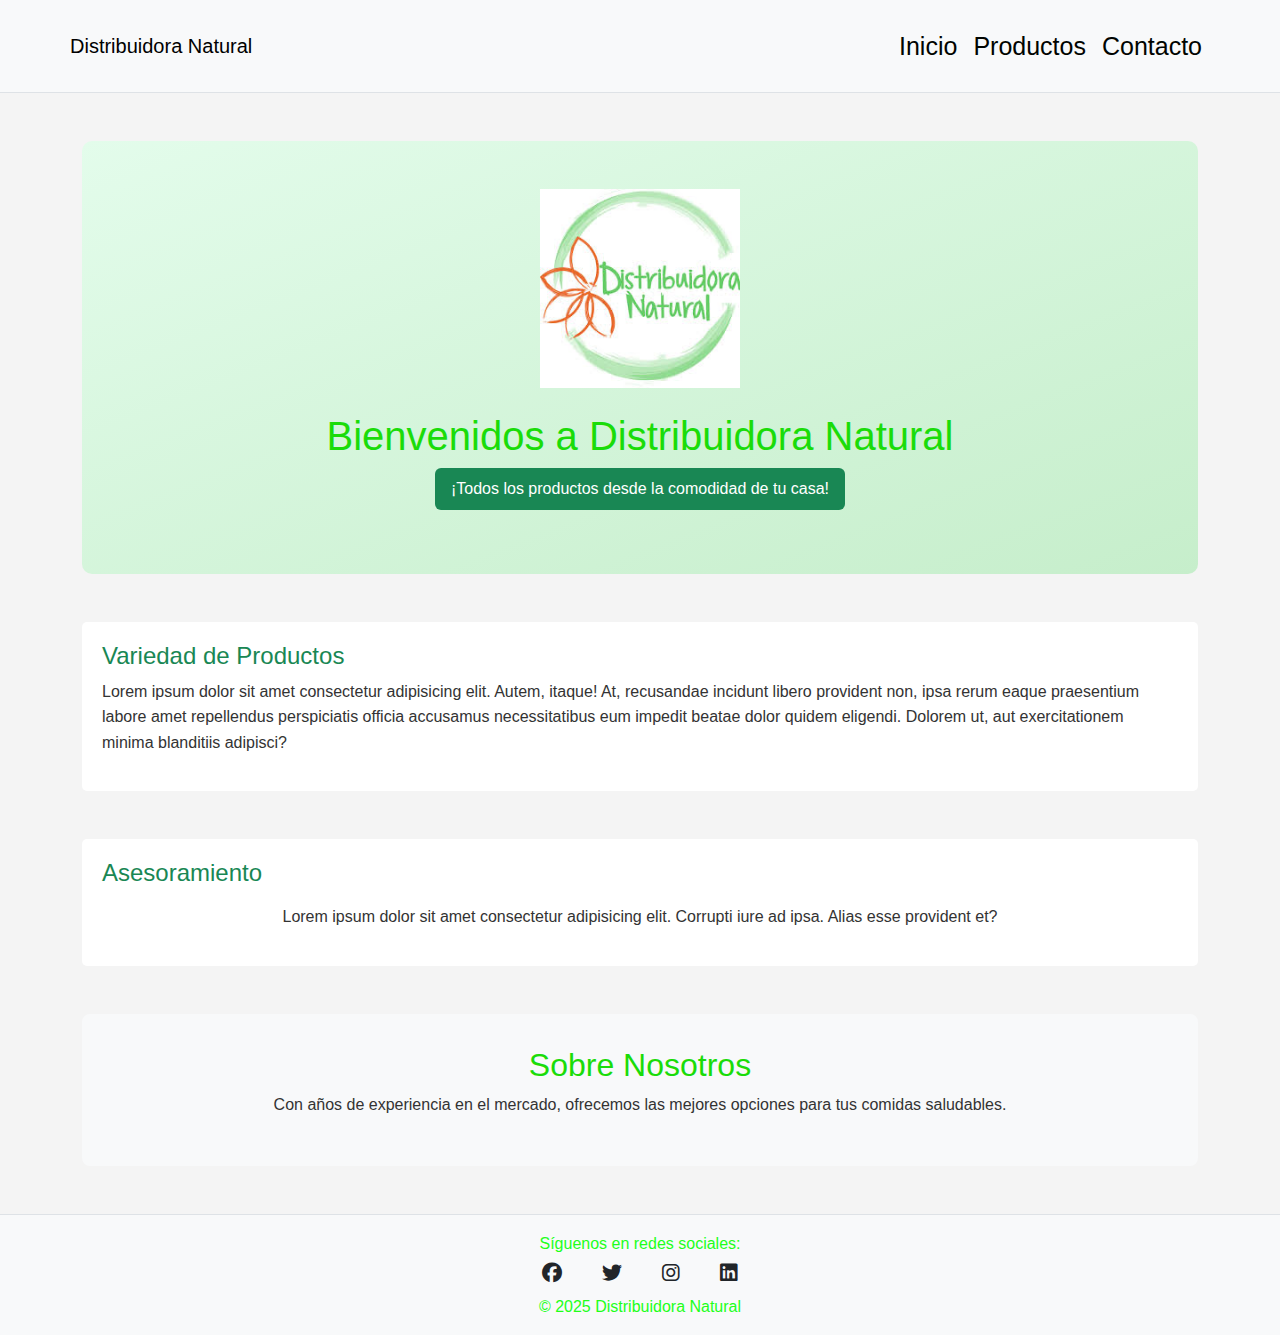
<file: index.html>
<!DOCTYPE html>
<html lang="es">
<head>
  <meta charset="UTF-8">
  <meta name="viewport" content="width=device-width, initial-scale=1">
  <title>Distribuidora Natural</title>
  <link rel="stylesheet" href="https://cdnjs.cloudflare.com/ajax/libs/font-awesome/6.5.0/css/all.min.css">
  <link href="https://cdn.jsdelivr.net/npm/bootstrap@5.3.3/dist/css/bootstrap.min.css" rel="stylesheet">
  <link rel="stylesheet" href="style.css"> 
</head>
<body>

  <!-- ======= HEADER ======= -->
  <header class="bg-light border-bottom">
    <nav class="navbar navbar-expand-lg navbar-light container">
      <a class="navbar-brand" href="#">Distribuidora Natural</a>
      <button class="navbar-toggler" type="button" data-bs-toggle="collapse" data-bs-target="#navbarNav">
        <span class="navbar-toggler-icon"></span>
      </button>
      <div class="collapse navbar-collapse" id="navbarNav">
        <ul class="navbar-nav ms-auto">
          <li class="nav-item"><a class="nav-link" href="index.html">Inicio</a></li>
          <li class="nav-item"><a class="nav-link" href="productos.html">Productos</a></li>
          <li class="nav-item"><a class="nav-link" href="contacto.html">Contacto</a></li>
        </ul>
      </div>
    </nav>
  </header>

  <!-- ======= MAIN ======= -->
  <main class="container my-5">

    <!-- HERO -->
    <section id="hero" class="text-center">
      <img src="img/logo.jpg" alt="Logo" class="img-fluid mb-4" style="max-width: 200px;">
      <h1>Bienvenidos a Distribuidora Natural</h1>
      <p class="bg-success text-white py-2 px-3 rounded">¡Todos los productos desde la comodidad de tu casa!</p>
    </section>

    <!-- INFO -->
    <section class="my-5">
      <h4 class="text-success">Variedad de Productos</h4>
      <p text-center m-3>Lorem ipsum dolor sit amet consectetur adipisicing elit. Autem, itaque! At, recusandae incidunt libero provident non, ipsa rerum eaque praesentium labore amet repellendus perspiciatis officia accusamus necessitatibus eum impedit beatae dolor quidem eligendi. Dolorem ut, aut exercitationem minima blanditiis adipisci?</p>
    </section>

    <section class="my-5">
      <h4 class="text-success">Asesoramiento</h4>
      <p class="text-center m-3">Lorem ipsum dolor sit amet consectetur adipisicing elit. Corrupti iure ad ipsa. Alias esse provident et?</p>


    </section>

    <!-- ABOUT -->
    <section id="about" class="text-center my-5">
      <h2>Sobre Nosotros</h2>
      <p>Con años de experiencia en el mercado, ofrecemos las mejores opciones para tus comidas saludables.</p>
    </section>
  </main>

  <!-- ======= FOOTER ======= -->
  <footer class="bg-light text-center py-3 border-top">
    <p class="mb-1">Síguenos en redes sociales:</p>
    
    <div class="mb-2">
      <a href="https://facebook.com" class="text-dark me-3" target="_blank">
        <i class="fab fa-facebook fa-lg"></i>
      </a>
      <a href="https://twitter.com" class="text-dark me-3" target="_blank">
        <i class="fab fa-twitter fa-lg"></i>
      </a>
      <a href="https://instagram.com" class="text-dark me-3" target="_blank">
        <i class="fab fa-instagram fa-lg"></i>
      </a>
      <a href="https://linkedin.com" class="text-dark" target="_blank">
        <i class="fab fa-linkedin fa-lg"></i>
      </a>
    </div>
  
    <p class="mb-0">© 2025 Distribuidora Natural</p>
  </footer>

  <script src="https://cdn.jsdelivr.net/npm/bootstrap@5.3.3/dist/js/bootstrap.bundle.min.js"></script>
</body>
</html>
</file>
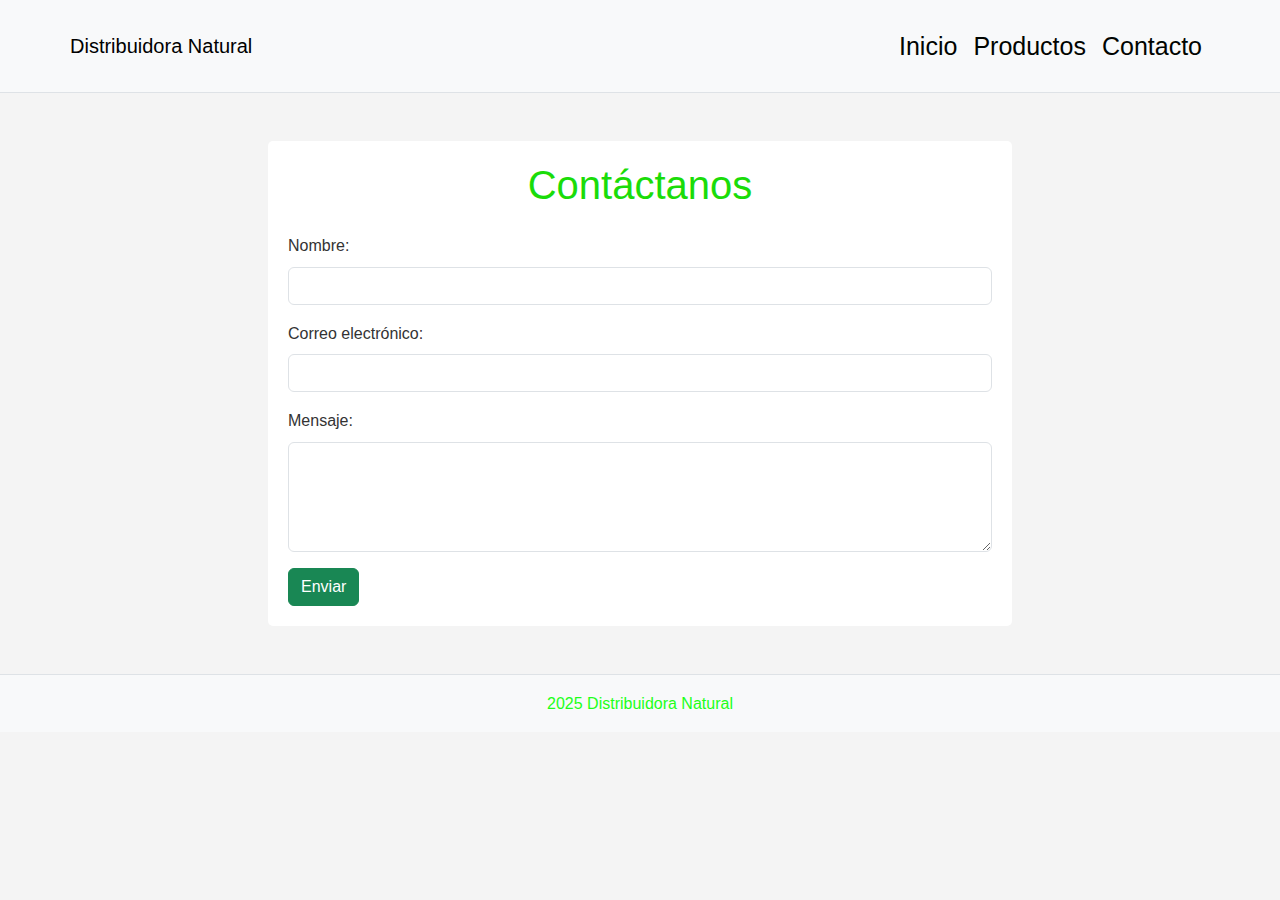
<file: contacto.html>
<!DOCTYPE html>
<html lang="es">
<head>
  <meta charset="UTF-8">
  <meta name="viewport" content="width=device-width, initial-scale=1">
  <title>Contacto</title>
  <link href="https://cdn.jsdelivr.net/npm/bootstrap@5.3.3/dist/css/bootstrap.min.css" rel="stylesheet">
  <link rel="stylesheet" href="style.css"> <!-- Tu CSS personalizado (opcional) -->
</head>
<body>

  <!-- ======= HEADER ======= -->
  <header class="bg-light border-bottom">
    <nav class="navbar navbar-expand-lg navbar-light container">
      <a class="navbar-brand" href="#">Distribuidora Natural</a>
      <button class="navbar-toggler" type="button" data-bs-toggle="collapse" data-bs-target="#navbarNav">
        <span class="navbar-toggler-icon"></span>
      </button>
      <div class="collapse navbar-collapse" id="navbarNav">
        <ul class="navbar-nav ms-auto">
          <li class="nav-item"><a class="nav-link" href="index.html">Inicio</a></li>
          <li class="nav-item"><a class="nav-link" href="productos.html">Productos</a></li>
          <li class="nav-item"><a class="nav-link" href="contacto.html">Contacto</a></li>
        </ul>
      </div>
    </nav>
  </header>

  <!-- ======= MAIN ======= -->
  <main class="container my-5">
    <section id="contact" class="col-md-8 offset-md-2">
      <h1 class="mb-4 text-center">Contáctanos</h1>
      <form>
        <div class="mb-3">
          <label for="name" class="form-label">Nombre:</label>
          <input type="text" class="form-control" id="name" name="name" required>
        </div>

        <div class="mb-3">
          <label for="email" class="form-label">Correo electrónico:</label>
          <input type="email" class="form-control" id="email" name="email" required>
        </div>

        <div class="mb-3">
          <label for="message" class="form-label">Mensaje:</label>
          <textarea class="form-control" id="message" name="message" rows="4" required></textarea>
        </div>

        <button type="submit" class="btn btn-success">Enviar</button>
      </form>
    </section>
  </main>

  <!-- ======= FOOTER ======= -->
  <footer class="bg-light text-center py-3 border-top">
    <p class="mb-0">2025 Distribuidora Natural</p>
  </footer>

  <!-- Bootstrap JS -->
  <script src="https://cdn.jsdelivr.net/npm/bootstrap@5.3.3/dist/js/bootstrap.bundle.min.js"></script>
</body>
</html>
</file>
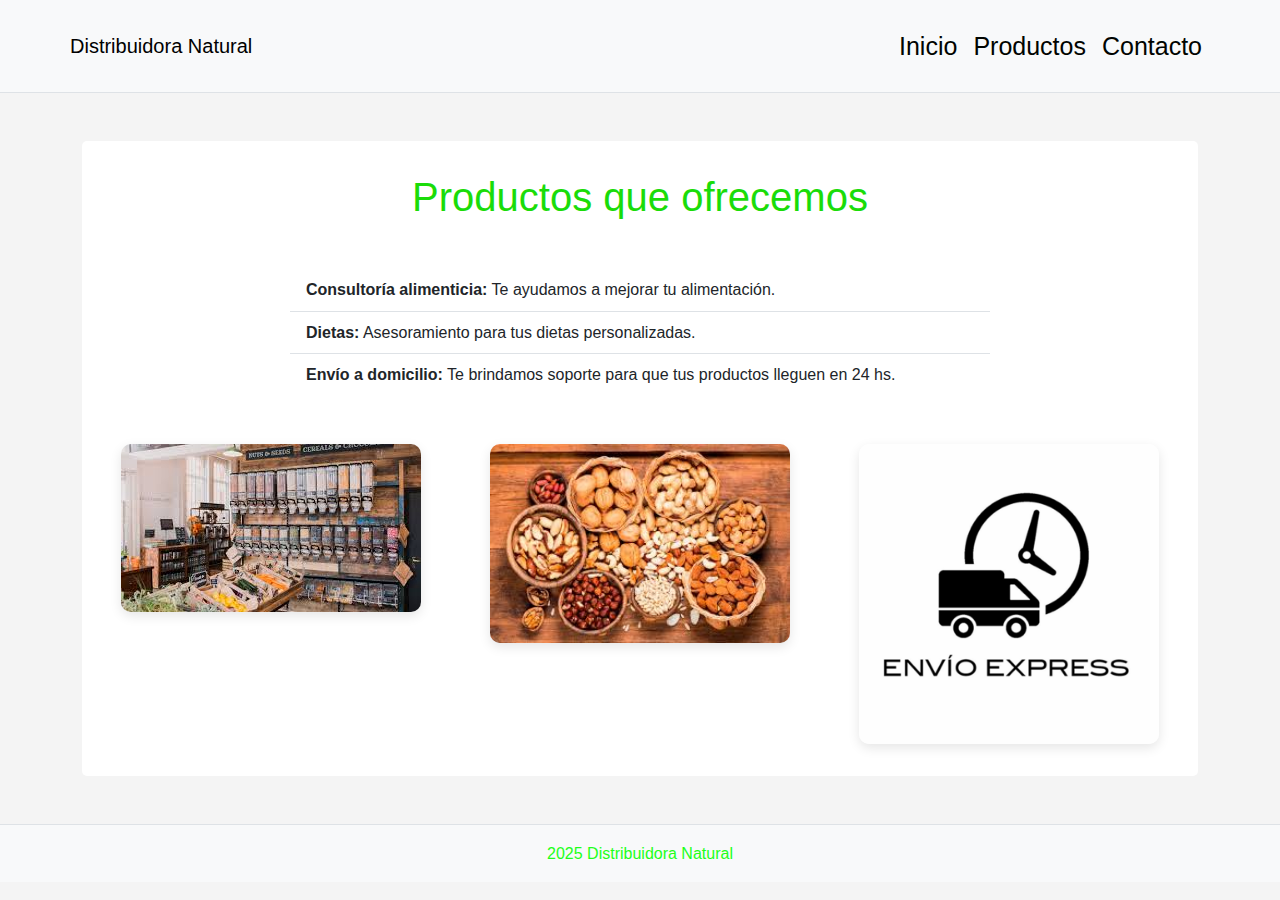
<file: productos.html>
<!DOCTYPE html>
<html lang="es">
<head>
  <meta charset="UTF-8">
  <meta name="viewport" content="width=device-width, initial-scale=1">
  <title>Productos</title>
  <link href="https://cdn.jsdelivr.net/npm/bootstrap@5.3.3/dist/css/bootstrap.min.css" rel="stylesheet">
  <link rel="stylesheet" href="style.css"> <!-- Si tienes estilos personalizados -->
</head>
<body>

  <!-- ======= HEADER ======= -->
  <header class="bg-light border-bottom">
    <nav class="navbar navbar-expand-lg navbar-light container">
      <a class="navbar-brand" href="#">Distribuidora Natural</a>
      <button class="navbar-toggler" type="button" data-bs-toggle="collapse" data-bs-target="#navbarNav">
        <span class="navbar-toggler-icon"></span>
      </button>
      <div class="collapse navbar-collapse" id="navbarNav">
        <ul class="navbar-nav ms-auto">
          <li class="nav-item"><a class="nav-link" href="index.html">Inicio</a></li>
          <li class="nav-item"><a class="nav-link" href="productos.html">Productos</a></li>
          <li class="nav-item"><a class="nav-link" href="contacto.html">Contacto</a></li>
        </ul>
      </div>
    </nav>
  </header>

  <!-- ======= MAIN ======= -->
  <main class="container my-5">
    <section id="productos">
      <h1 class="text-center mb-5">Productos que ofrecemos</h1>
    
      <div class="servicios mb-5">
        <ul class="list-group list-group-flush">
          <li class="list-group-item">
            <strong>Consultoría alimenticia:</strong> Te ayudamos a mejorar tu alimentación.
          </li>
          <li class="list-group-item">
            <strong>Dietas:</strong> Asesoramiento para tus dietas personalizadas.
          </li>
          <li class="list-group-item">
            <strong>Envío a domicilio:</strong> Te brindamos soporte para que tus productos lleguen en 24 hs.
          </li>
        </ul>
      </div>
    
      <div class="galeria-productos">
        <img src="img/IMG 1.jpg" alt="Producto 1">
        <img src="img/IMG 2.jpg" alt="Producto 2">
        <img src="img/dieta.png" alt="Producto 3">
      </div>
    </section>
    
  </main>

  <!-- ======= FOOTER ======= -->
  <footer class="bg-light text-center py-3 border-top">
    <p class="mb-0">2025 Distribuidora Natural</p>
  </footer>

  <!-- Bootstrap JS -->
  <script src="https://cdn.jsdelivr.net/npm/bootstrap@5.3.3/dist/js/bootstrap.bundle.min.js"></script>
</body>
</html>
</file>
<file: style.css>
/* Estilos   */

body {
    background-color: #f4f4f4;
    color: #333;
}

/* Header  */
header {
    background-color: #07f107;
    color: rgb(5, 255, 84);
    padding: 10px 0;
}

/* Navbar */
.navbar-nav .nav-link {
    font-size: 25px;    
    color: rgb(1, 4, 0) !important;
}

/* títulos */
h1, h2 {
    color: #1adc09;
}

section {
    background-color: rgb(255, 255, 255);
    padding: 20px;
    margin-bottom: 20px;
    border-radius: 5px;
}

/* Footer*/
footer {
    background-color: #25df11;
    color: rgb(33, 255, 25);
}

/* Botón  */
form button {
    background-color: #39bd0d;
    color: rgb(25, 255, 25);
    padding: 10px 15px;
    border: none;
    border-radius: 4px;
    cursor: pointer;
}

form button:hover {
    background-color: #4ccf10;
}

/* Estructura General */
body {
    font-family: 'Segoe UI', sans-serif;
    line-height: 1.6;
  }
  
  /* Flexbox para hero */
  #hero {
    display: flex;
    flex-direction: column;
    align-items: center;
    justify-content: center;
  }
  
  /* Grid para secciones informativas */
  .grid-sections {
    display: grid;
    grid-template-columns: 1fr;
    gap: 2rem;
    margin-top: 2rem;
  }
  
  @media (min-width: 768px) {
    .grid-sections {
      grid-template-columns: 1fr 1fr;
    }
  }
  
  /* Centrado del texto en info */
  .info-block {
    display: flex;
    flex-direction: column;
    align-items: center;
    text-align: center;
  }
  
  /* Footer redes sociales en Flex */
  footer .mb-2 {
    display: flex;
    justify-content: center;
    gap: 1.5rem;
    flex-wrap: wrap;
  }

/* HERO mejorado */
#hero {
    display: flex;
    flex-direction: column;
    align-items: center;
    text-align: center;
    background: linear-gradient(to bottom right, #e3fceb, #c6eecb);
    padding: 3rem 1rem;
    border-radius: 10px;
  }
  
  /* INFO Grid como antes */
  .grid-sections {
    display: grid;
    grid-template-columns: 1fr;
    gap: 2rem;
  }
  
  @media (min-width: 768px) {
    .grid-sections {
      grid-template-columns: 1fr 1fr;
    }
  }
  
  .info-block {
    display: flex;
    flex-direction: column;
    align-items: center;
    text-align: center;
  }
  
  /* Productos Destacados - Grid */
  .productos-wrapper {
    display: grid;
    grid-template-columns: 1fr;
    gap: 2rem;
  }
  
  @media (min-width: 768px) {
    .productos-wrapper {
      grid-template-columns: repeat(3, 1fr);
    }
  }
  
  .producto-card {
    background: #ffffff;
    border: 1px solid #ddd;
    border-radius: 8px;
    padding: 1rem;
    text-align: center;
    transition: transform 0.2s ease, box-shadow 0.2s ease;
  }
  
  .producto-card:hover {
    transform: translateY(-5px);
    box-shadow: 0 4px 20px rgba(0, 0, 0, 0.1);
  }
  
  .producto-card img {
    max-width: 100%;
    height: auto;
    border-radius: 5px;
    margin-bottom: 1rem;
  }
  
  /* Sección Sobre Nosotros - Flex */
  #about {
    background-color: #f8f9fa;
    padding: 2rem;
    border-radius: 8px;
    display: flex;
    flex-direction: column;
    align-items: center;
  }
  /* Sección de contacto */
#contacto {
    background-color: #f1fdf5;
    padding: 2rem;
    border-radius: 10px;
  }
  
  /* Formulario con Grid */
  .formulario-contacto {
    max-width: 800px;
    margin: 0 auto;
  }
  
  .form-grid {
    display: grid;
    grid-template-columns: 1fr;
    gap: 1.5rem;
    margin-bottom: 1.5rem;
  }
  
  @media (min-width: 768px) {
    .form-grid {
      grid-template-columns: 1fr 1fr;
    }
  }
  
  .form-group {
    display: flex;
    flex-direction: column;
  }
  
  .form-group label {
    font-weight: 500;
    margin-bottom: 0.5rem;
  }
  
  .form-group input,
  .form-group textarea {
    padding: 0.75rem;
    border: 1px solid #ccc;
    border-radius: 6px;
    font-size: 1rem;
  }
  
  .form-group input:focus,
  .form-group textarea:focus {
    outline: none;
    border-color: #28a745;
    box-shadow: 0 0 0 3px rgba(40, 167, 69, 0.2);
  }
  /* ===== Productos ===== */
#productos {
    padding: 2rem 1rem;
  }
  
  .servicios {
    max-width: 700px;
    margin: 0 auto;
  }
  
  /* Galería con Grid */
  .galeria-productos {
    display: grid;
    grid-template-columns: 1fr;
    gap: 1.5rem;
    justify-items: center;
  }
  
  .galeria-productos img {
    width: 100%;
    max-width: 300px;
    height: auto;
    border-radius: 10px;
    box-shadow: 0 4px 12px rgba(0,0,0,0.1);
    transition: transform 0.3s ease;
  }
  
  .galeria-productos img:hover {
    transform: scale(1.05);
  }
  
  @media (min-width: 576px) {
    .galeria-productos {
      grid-template-columns: repeat(2, 1fr);
    }
  }
  
  @media (min-width: 992px) {
    .galeria-productos {
      grid-template-columns: repeat(3, 1fr);
    }
  }
</file>
